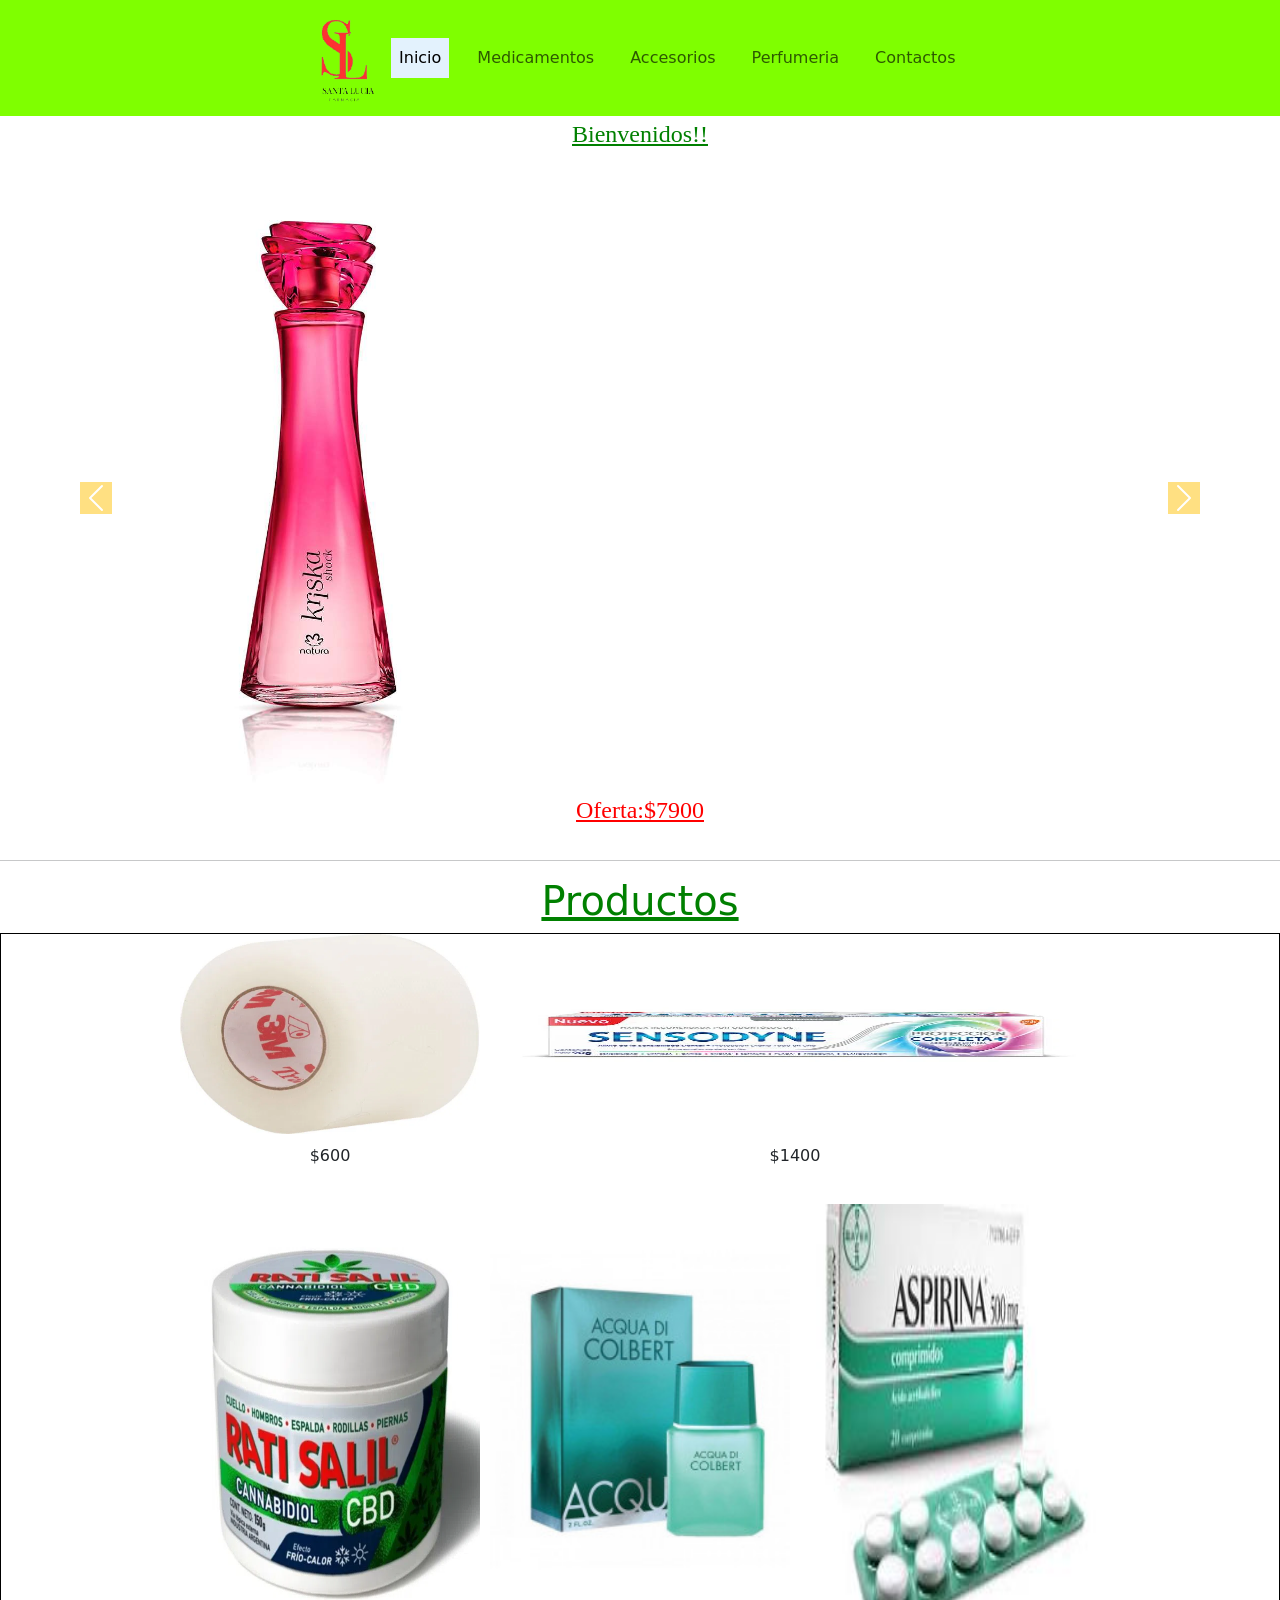
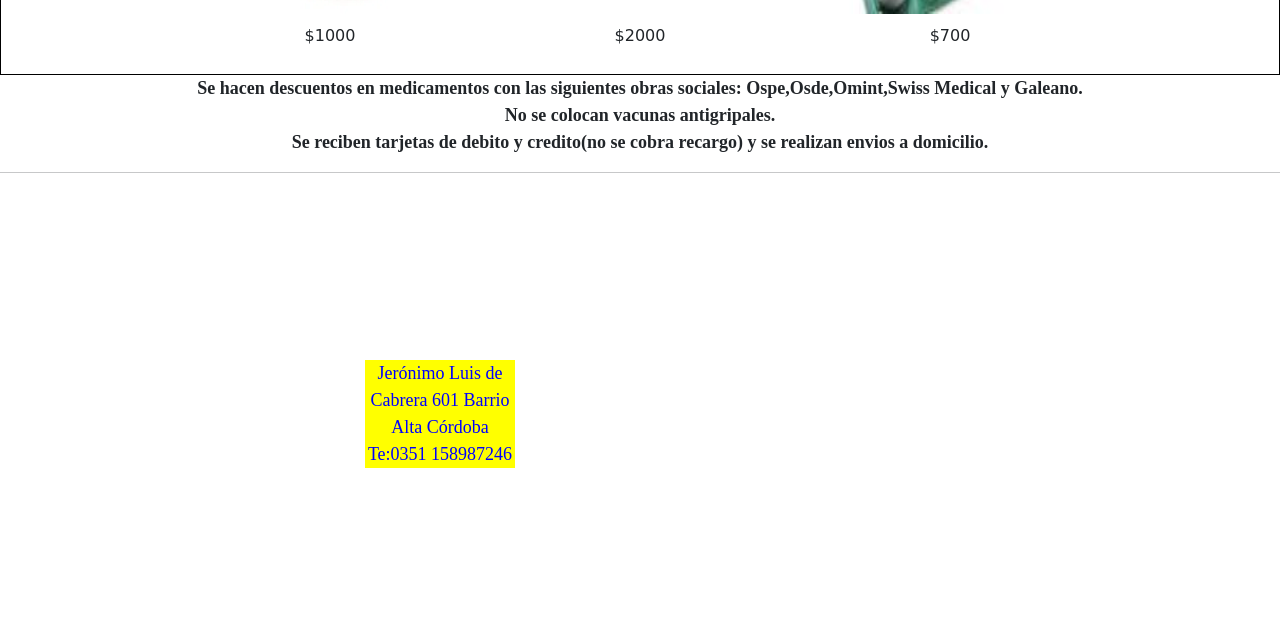
<file: index.html>
<!DOCTYPE html>
<html lang="en">

<head>
    <meta charset="UTF-8">
    <meta http-equiv="X-UA-Compatible" content="IE=edge">
    <meta name="viewport" content="width=device-width, initial-scale=1.0">
    <meta name="description"
        content="2007-2023 Farmacia Santa Lucia se encuentra en barrio Alta Córdoba en Córdoba capital -Argentina- y ofrece además de medicamentos,perfumes,accesorios,un kiosco como anexo y envios a domicilio ">
    <meta name="keywords"
        content="productos farmaceuticos,accesorios de farmacia,perfumes masculinos,perfumes femeninos,medicamentos">
    <meta name="author" content="Lucas Grbcich">
    
    <link rel="shortcut icon" href="favicon.ico" type "image/x-icon">
    <link href="https://cdn.jsdelivr.net/npm/bootstrap@5.3.0-alpha3/dist/css/bootstrap.min.css" rel="stylesheet"
        integrity="sha384-KK94CHFLLe+nY2dmCWGMq91rCGa5gtU4mk92HdvYe+M/SXH301p5ILy+dN9+nJOZ" crossorigin="anonymous">
    <title>Farmacia Santa Lucia | Inicio</title>
    <link rel="stylesheet" href="https://cdnjs.cloudflare.com/ajax/libs/animate.css/4.1.1/animate.min.css">
    <link rel="stylesheet" href="css/style.css">
</head>

<body>
    <!-- menu de opciones -->

    <header>

        <nav class="navbar navbar-expand-lg bg-transparent">
            <div class="container-fluid">
                <a class="navbar-brand" href="#">
                    <img src="img/sl.png" alt="logo" class="logo"></a>
                <button class="navbar-toggler" type="button" data-bs-toggle="collapse"
                    data-bs-target="#navbarSupportedContent" aria-controls="navbarSupportedContent"
                    aria-expanded="false" aria-label="Toggle navigation">
                    <span class="navbar-toggler-icon"></span>
                </button>
                <div class="collapse navbar-collapse" id="navbarSupportedContent">
                    <ul class="navbar-nav me-auto mb-2 mb-lg-0 text-center">
                        <li class="nav-item">
                            <a class="nav-link active" style="background-color: #e3f2fd;" aria-current="page"
                                href="index.html">Inicio</a>
                        </li>
                        <li class="nav-item">
                            <a class="nav-link" href="paginas/medicamentos.html">Medicamentos</a>
                        </li>
                        <li class="nav-item">
                            <a class="nav-link" href="paginas/accesorios.html">Accesorios</a>
                        </li>
                        <li class="nav-item">
                            <a class="nav-link" href="paginas/perfumeria.html">Perfumeria</a>
                        </li>
                        <li class="nav-item">
                            <a class="nav-link" href="paginas/contactos.html">Contactos</a>
                        </li>

                    </ul>

                </div>
            </div>
        </nav>


    </header>

    <main>
        <span>Bienvenidos!!</span>

        <!-- imagenes-->
        <section>
            <!-- Carrusel-->

            <div id="carouselExampleAutoplaying" class="carousel slide " data-bs-ride="carousel">
                <div class="carousel-inner ">
                    <div class="carousel-item active ">
                        <img src="img/kriska.jpg" class="d-block w-50" alt="Perfume femenino Kriska ">
                        <p class="precios">Oferta:$7900</p>
                    </div>
                    <div class="carousel-item r">
                        <img src="img/luna atitude.jpg" class="d-block w-50" alt="Perfume femenino Luna Aptitude">
                        <p class="precios">Oferta:$6000</p>
                    </div>
                    <div class="carousel-item ">
                        <img src="img/natura ekos.jpg" class="d-block w-50" alt="Perfume femenino Natura ekos">
                        <p class="precios">Oferta:$7000</p>
                    </div>
                </div>
                <button class="carousel-control-prev" type="button" data-bs-target="#carouselExampleAutoplaying"
                    data-bs-slide="prev">
                    <span class="carousel-control-prev-icon text-bg-warning p-3" aria-hidden="true"></span>
                    <span class="visually-hidden">Previous</span>
                </button>
                <button class="carousel-control-next" type="button" data-bs-target="#carouselExampleAutoplaying"
                    data-bs-slide="next">
                    <span class="carousel-control-next-icon text-bg-warning p-3" aria-hidden="true"></span>
                    <span class="visually-hidden">Next</span>
                </button>
            </div>

            <hr>
        </section>
        <section>
            <h1 class="animate__animated animate__fadeInDownBig animate__slower 3s"> Productos</h1>
            <div class="contenedor contenedor-mobil">
                <img src="img/cintatransp.webp" alt="cinta transparente" class="img1 imagen-grid-movil">
                <p class="precio-img1">$600</p>
                <img src="img/sensodine.webp" alt="crema dental" class="img2 imagen-grid-movil">
                <p class="precio-img2">$1400</p>
                <img src="img/cremacorporal.webp" alt="crema corporal" class="img3 imagen-grid-movil">
                <p class="precio-img3">$1000</p>
                <img src="img/acqua-di-colbert-edt-60-ml-masc.jpg" alt="colbert" class="img4 imagen-grid-movil">
                <p class="precio-img4">$2000</p>
                <img src="img/aspirina-1.jpg" alt="aspirina" class="img5 imagen-grid-movil">
                <p class="precio-img5">$700</p>
            </div>
        </section>
        <section>
            <div class="parrafo-obrassociales">
                <p>Se hacen descuentos en medicamentos con las siguientes obras sociales: Ospe,Osde,Omint,Swiss Medical
                    y Galeano.<br>No se colocan vacunas antigripales.<br>Se reciben tarjetas de debito y credito(no se
                    cobra recargo) y se realizan envios a domicilio.</p>
            </div>
        </section>
        <hr>
    </main>
    <footer>
        <!-- pie de pagina-->
        <div class="primerparrafo">
            Jerónimo Luis de Cabrera 601
            Barrio Alta Córdoba
            Te:0351 158987246
        </div>
        <iframe
            src="https://www.google.com/maps/embed?pb=!1m18!1m12!1m3!1d3405.610743852777!2d-64.18734318557392!3d-31.397295002468958!2m3!1f0!2f0!3f0!3m2!1i1024!2i768!4f13.1!3m3!1m2!1s0x94329865dcaba54b%3A0xbfb3d4ef8be0bcee!2sJer%C3%B3nimo%20Luis%20de%20Cabrera%20601%2C%20X5000GVM%20C%C3%B3rdoba!5e0!3m2!1ses!2sar!4v1679619810361!5m2!1ses!2sar"
            width="400" height="450" style="border:0;" allowfullscreen="" loading="lazy"
            referrerpolicy="no-referrer-when-downgrade" title="mapa del sitio">
        </iframe>
    </footer>
    <script src="https://cdn.jsdelivr.net/npm/bootstrap@5.3.0-alpha3/dist/js/bootstrap.bundle.min.js"
        integrity="sha384-ENjdO4Dr2bkBIFxQpeoTz1HIcje39Wm4jDKdf19U8gI4ddQ3GYNS7NTKfAdVQSZe"
        crossorigin="anonymous"></script>



</body>

</html>
</file>
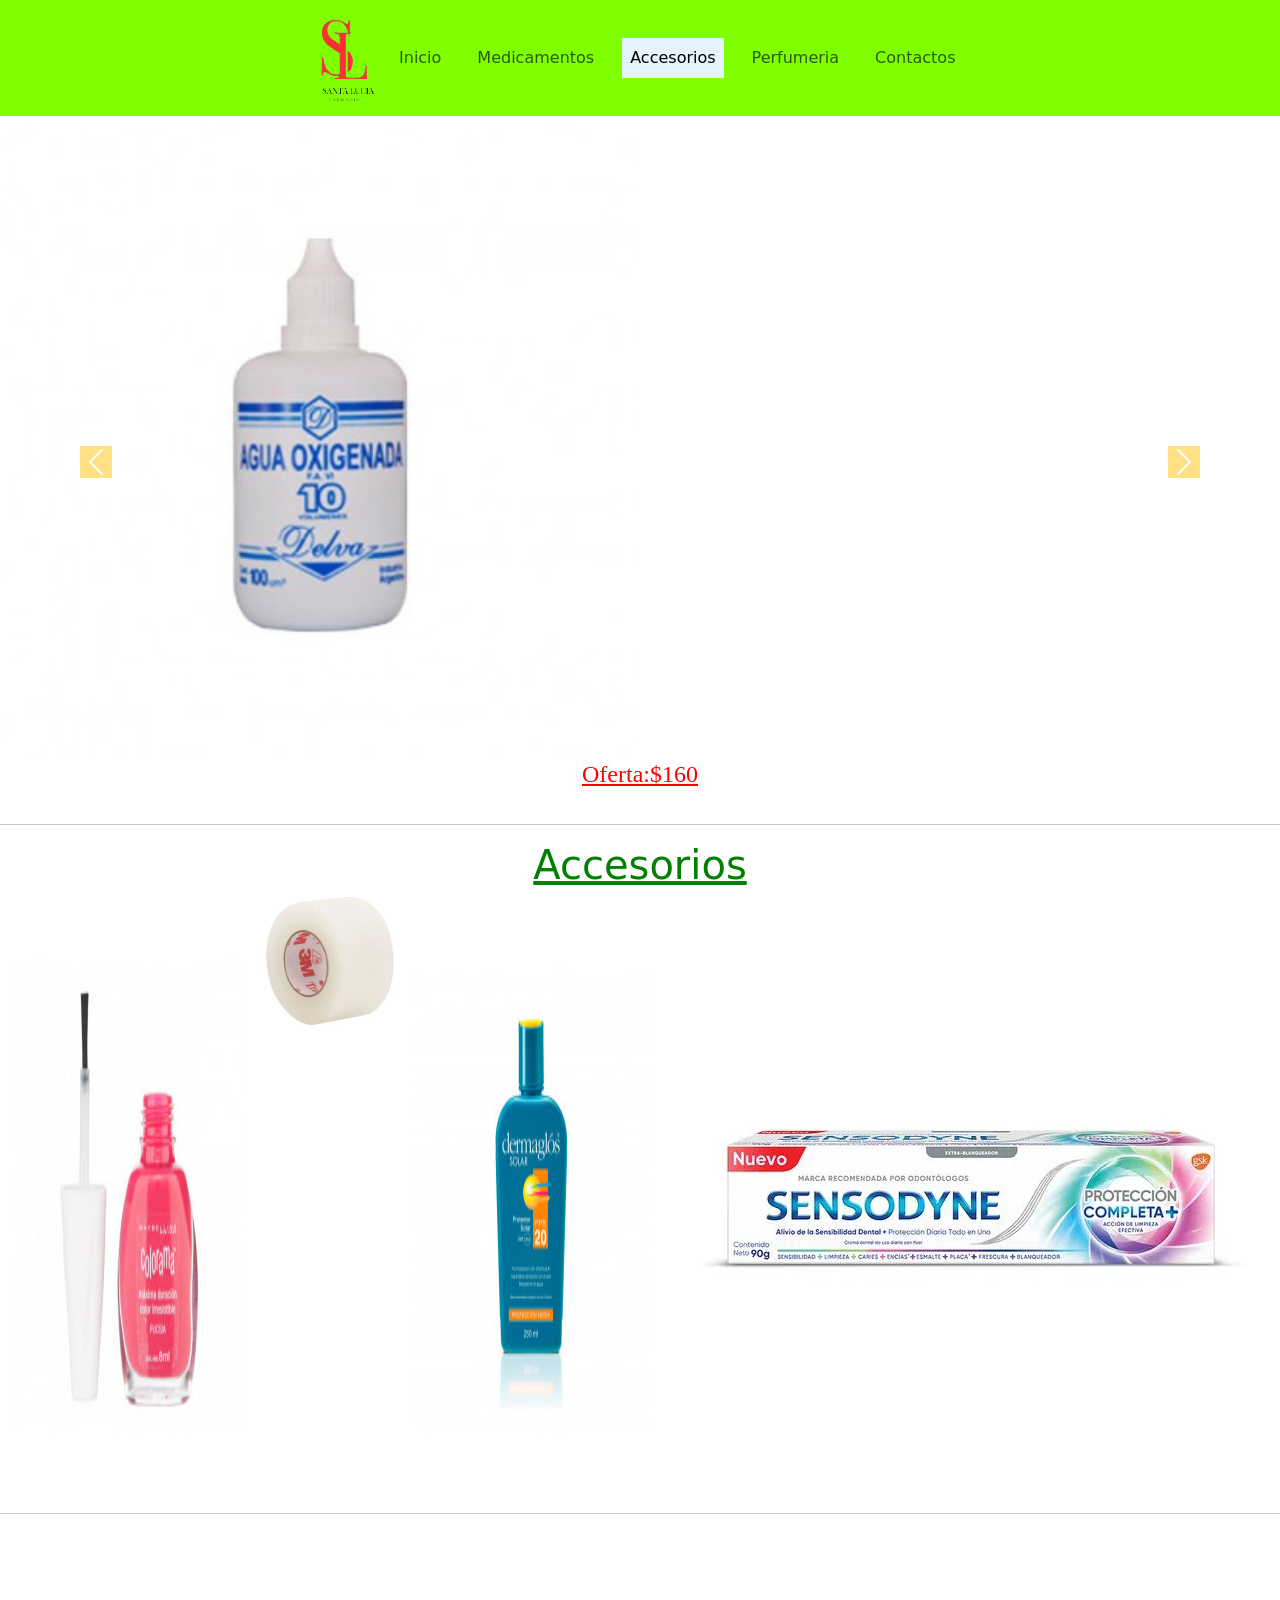
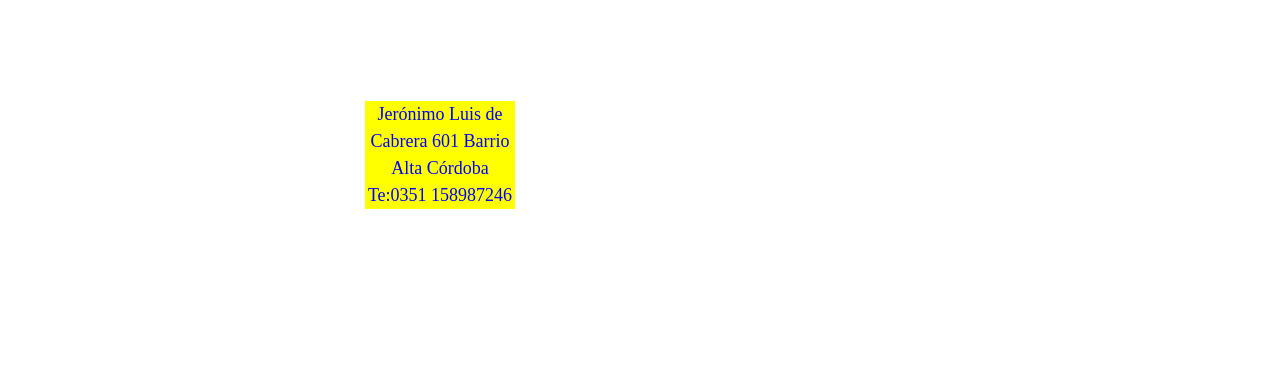
<file: paginas/accesorios.html>
<!DOCTYPE html>
<html lang="en">

<head>
    <meta charset="UTF-8">
    <meta http-equiv="X-UA-Compatible" content="IE=edge">
    <meta name="viewport" content="width=device-width, initial-scale=1.0">
    <meta name="description"
        content="2007-2023 Farmacia Santa Lucia se encuentra en barrio Alta Córdoba en Córdoba capital -Argentina- y ofrece además de medicamentos,perfumes,accesorios,un kiosco como anexo y envios a domicilio ">
    <meta name="keywords"
        content="productos farmaceuticos,accesorios de farmacia,perfumes masculinos,perfumes femeninos,medicamentos">
    <meta name="author" content="Lucas Grbcich">
    <link href="https://cdn.jsdelivr.net/npm/bootstrap@5.3.0-alpha3/dist/css/bootstrap.min.css" rel="stylesheet"
        integrity="sha384-KK94CHFLLe+nY2dmCWGMq91rCGa5gtU4mk92HdvYe+M/SXH301p5ILy+dN9+nJOZ" crossorigin="anonymous">
    <title>Accesorios</title>
    <link rel="stylesheet" href="../css/style.css">
</head>

<body>
    <header>
        <nav class="navbar navbar-expand-lg bg-transparent">
            <div class="container-fluid">
                <a class="navbar-brand" href="#">
                    <img src="../img/sl.png" alt="logo" class="logo"></a>
                <button class="navbar-toggler" type="button" data-bs-toggle="collapse"
                    data-bs-target="#navbarSupportedContent" aria-controls="navbarSupportedContent"
                    aria-expanded="false" aria-label="Toggle navigation">
                    <span class="navbar-toggler-icon"></span>
                </button>
                <div class="collapse navbar-collapse" id="navbarSupportedContent">
                    <ul class="navbar-nav me-auto mb-2 mb-lg-0 text-center">
                        <li class="nav-item">
                            <a class="nav-link " aria-current="page" href="../index.html">Inicio</a>
                        </li>
                        <li class="nav-item">
                            <a class="nav-link" href="medicamentos.html">Medicamentos</a>
                        </li>
                        <li class="nav-item">
                            <a class="nav-link active" style="background-color: #e3f2fd;"
                                href="accesorios.html">Accesorios</a>
                        </li>
                        <li class="nav-item">
                            <a class="nav-link" href="perfumeria.html">Perfumeria</a>
                        </li>
                        <li class="nav-item">
                            <a class="nav-link" href="contactos.html">Contactos</a>
                        </li>

                    </ul>

                </div>
            </div>
        </nav>


    </header>
    <main>
        <section>
            <!-- Carrusel-->
            <div id="carouselExampleAutoplaying" class="carousel slide" data-bs-ride="carousel">
                <div class="carousel-inner">
                    <div class="carousel-item active">
                        <img src="../img/agua oxigenada.jpg" class="d-block w-50  " alt="Agua Oxigenada">
                        <p class="precios">Oferta:$160</p>
                    </div>
                    <div class="carousel-item">
                        <img src="../img/algodon-estrella.jpg" class="d-block w-50" alt="Algodon estrella">
                        <p class="precios">Oferta:$200</p>
                    </div>
                    <div class="carousel-item">
                        <img src="../img/tapones oido.jpg" class="d-block w-50" alt="Tapones para el oido">
                        <p class="precios">Oferta:$600</p>
                    </div>
                </div>
                <button class="carousel-control-prev" type="button" data-bs-target="#carouselExampleAutoplaying"
                    data-bs-slide="prev">
                    <span class="carousel-control-prev-icon text-bg-warning p-3" aria-hidden="true"></span>
                    <span class="visually-hidden">Previous</span>
                </button>
                <button class="carousel-control-next" type="button" data-bs-target="#carouselExampleAutoplaying"
                    data-bs-slide="next">
                    <span class="carousel-control-next-icon text-bg-warning p-3" aria-hidden="true"></span>
                    <span class="visually-hidden">Next</span>
                </button>
            </div>


            <hr>
        </section>
        <section>
            <h1> Accesorios</h1>
            <div class="imagen-accesorio">

                <img src="../img/mymb-colorama-cremoso-fusia-esm.jpg" alt="colorante cremoso">
                <img src="../img/cintatransp.webp" alt="cinta transparente" class="imagen">
                <img src="../img/protector-solar-con-fps-20-dermaglos.jpg" alt="protector solar">
                <img src="../img/sensodine.webp" alt="crema dental">

            </div>
        </section>

        <hr>
    </main>
    <footer>
        <!-- pie de pagina-->
        <div class="primerparrafo">
            Jerónimo Luis de Cabrera 601
            Barrio Alta Córdoba
            Te:0351 158987246
        </div>
        <iframe
            src="https://www.google.com/maps/embed?pb=!1m18!1m12!1m3!1d3405.610743852777!2d-64.18734318557392!3d-31.397295002468958!2m3!1f0!2f0!3f0!3m2!1i1024!2i768!4f13.1!3m3!1m2!1s0x94329865dcaba54b%3A0xbfb3d4ef8be0bcee!2sJer%C3%B3nimo%20Luis%20de%20Cabrera%20601%2C%20X5000GVM%20C%C3%B3rdoba!5e0!3m2!1ses!2sar!4v1679619810361!5m2!1ses!2sar"
            width="400" height="450" style="border:0;" allowfullscreen="" loading="lazy"
            referrerpolicy="no-referrer-when-downgrade"title="mapa del sitio">
        </iframe>
    </footer>
    <script src="https://cdn.jsdelivr.net/npm/bootstrap@5.3.0-alpha3/dist/js/bootstrap.bundle.min.js"
        integrity="sha384-ENjdO4Dr2bkBIFxQpeoTz1HIcje39Wm4jDKdf19U8gI4ddQ3GYNS7NTKfAdVQSZe"
        crossorigin="anonymous"></script>
</body>

</html>
</file>
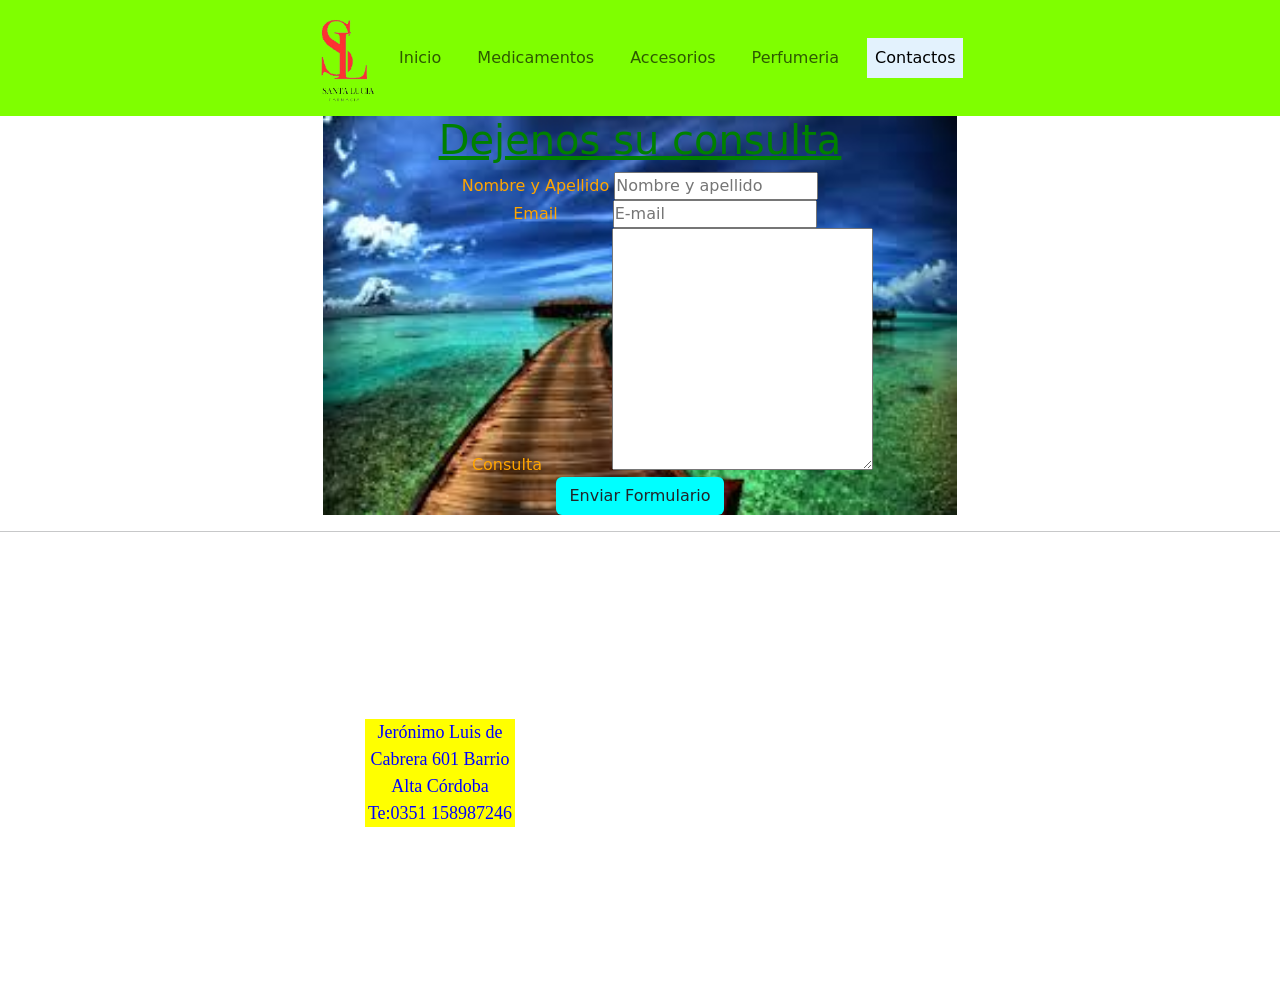
<file: paginas/contactos.html>
<!DOCTYPE html>
<html lang="en">

<head>
    <meta charset="UTF-8">
    <meta http-equiv="X-UA-Compatible" content="IE=edge">
    <meta name="viewport" content="width=device-width, initial-scale=1.0">
    <meta name="description"
        content="2007-2023 Farmacia Santa Lucia se encuentra en barrio Alta Córdoba en Córdoba capital -Argentina- y ofrece además de medicamentos,perfumes,accesorios,un kiosco como anexo y envios a domicilio ">
    <meta name="keywords"
        content="productos farmaceuticos,accesorios de farmacia,perfumes masculinos,perfumes femeninos,medicamentos">
    <meta name="author" content="Lucas Grbcich">
    <link href="https://cdn.jsdelivr.net/npm/bootstrap@5.3.0-alpha3/dist/css/bootstrap.min.css" rel="stylesheet"
        integrity="sha384-KK94CHFLLe+nY2dmCWGMq91rCGa5gtU4mk92HdvYe+M/SXH301p5ILy+dN9+nJOZ" crossorigin="anonymous">

    <title>Contactos</title>
    <link rel="stylesheet" href="../css/style.css">
</head>

<body>
    <header>
        <nav class="navbar navbar-expand-lg bg-transparent">
            <div class="container-fluid">
                <a class="navbar-brand" href="#">
                    <img src="../img/sl.png" alt="logo" class="logo"></a>
                <button class="navbar-toggler" type="button" data-bs-toggle="collapse"
                    data-bs-target="#navbarSupportedContent" aria-controls="navbarSupportedContent"
                    aria-expanded="false" aria-label="Toggle navigation">
                    <span class="navbar-toggler-icon"></span>
                </button>
                <div class="collapse navbar-collapse" id="navbarSupportedContent">
                    <ul class="navbar-nav me-auto mb-2 mb-lg-0 text-center">
                        <li class="nav-item">
                            <a class="nav-link " aria-current="page" href="../index.html">Inicio</a>
                        </li>
                        <li class="nav-item">
                            <a class="nav-link" href="medicamentos.html">Medicamentos</a>
                        </li>
                        <li class="nav-item">
                            <a class="nav-link" href="accesorios.html">Accesorios</a>
                        </li>
                        <li class="nav-item">
                            <a class="nav-link" href="perfumeria.html">Perfumeria</a>
                        </li>
                        <li class="nav-item">
                            <a class="nav-link active" style="background-color: #e3f2fd;"
                                href="contactos.html">Contactos</a>
                        </li>

                    </ul>

                </div>
            </div>
        </nav>

    </header>

    <main>



        <section>
            <form class="formulario formulario-movil" action="https://formsubmit.co/lucasgrbcich@gmail.com"
                method="POST">
                <h1>Dejenos su consulta</h1>
                <div>
                    <label for="Nombre">Nombre y Apellido</label>
                    <input type="text" name="nombre" placeholder="Nombre y apellido" class="ingreso-contacto">
                </div>
                <div>

                    <label for="email">Email </label>
                    <input tyoe="email" name="email" placeholder="E-mail" class="posicion-mail ingreso-contacto">
                </div>
                <div>
                    <label for="Asunto">Consulta</label>
                    <textarea name="Asunto" rows="10" cols="30" class="posicion-consulta ingreso-contacto">
                    </textarea>
                </div>
                <input type="submit" value="Enviar Formulario" class="btn">

            </form>
        </section>
        <hr>
    </main>
    <footer>
        <!-- pie de pagina-->
        <div class="primerparrafo">
            Jerónimo Luis de Cabrera 601
            Barrio Alta Córdoba
            Te:0351 158987246
        </div>
        <iframe
            src="https://www.google.com/maps/embed?pb=!1m18!1m12!1m3!1d3405.610743852777!2d-64.18734318557392!3d-31.397295002468958!2m3!1f0!2f0!3f0!3m2!1i1024!2i768!4f13.1!3m3!1m2!1s0x94329865dcaba54b%3A0xbfb3d4ef8be0bcee!2sJer%C3%B3nimo%20Luis%20de%20Cabrera%20601%2C%20X5000GVM%20C%C3%B3rdoba!5e0!3m2!1ses!2sar!4v1679619810361!5m2!1ses!2sar"
            width="400" height="450" style="border:0;" allowfullscreen="" loading="lazy"
            referrerpolicy="no-referrer-when-downgrade"title="mapa del sitio">
        </iframe>
    </footer>
    <script src="https://cdn.jsdelivr.net/npm/bootstrap@5.3.0-alpha3/dist/js/bootstrap.bundle.min.js"
        integrity="sha384-ENjdO4Dr2bkBIFxQpeoTz1HIcje39Wm4jDKdf19U8gI4ddQ3GYNS7NTKfAdVQSZe"
        crossorigin="anonymous"></script>
</body>

</html>
</file>
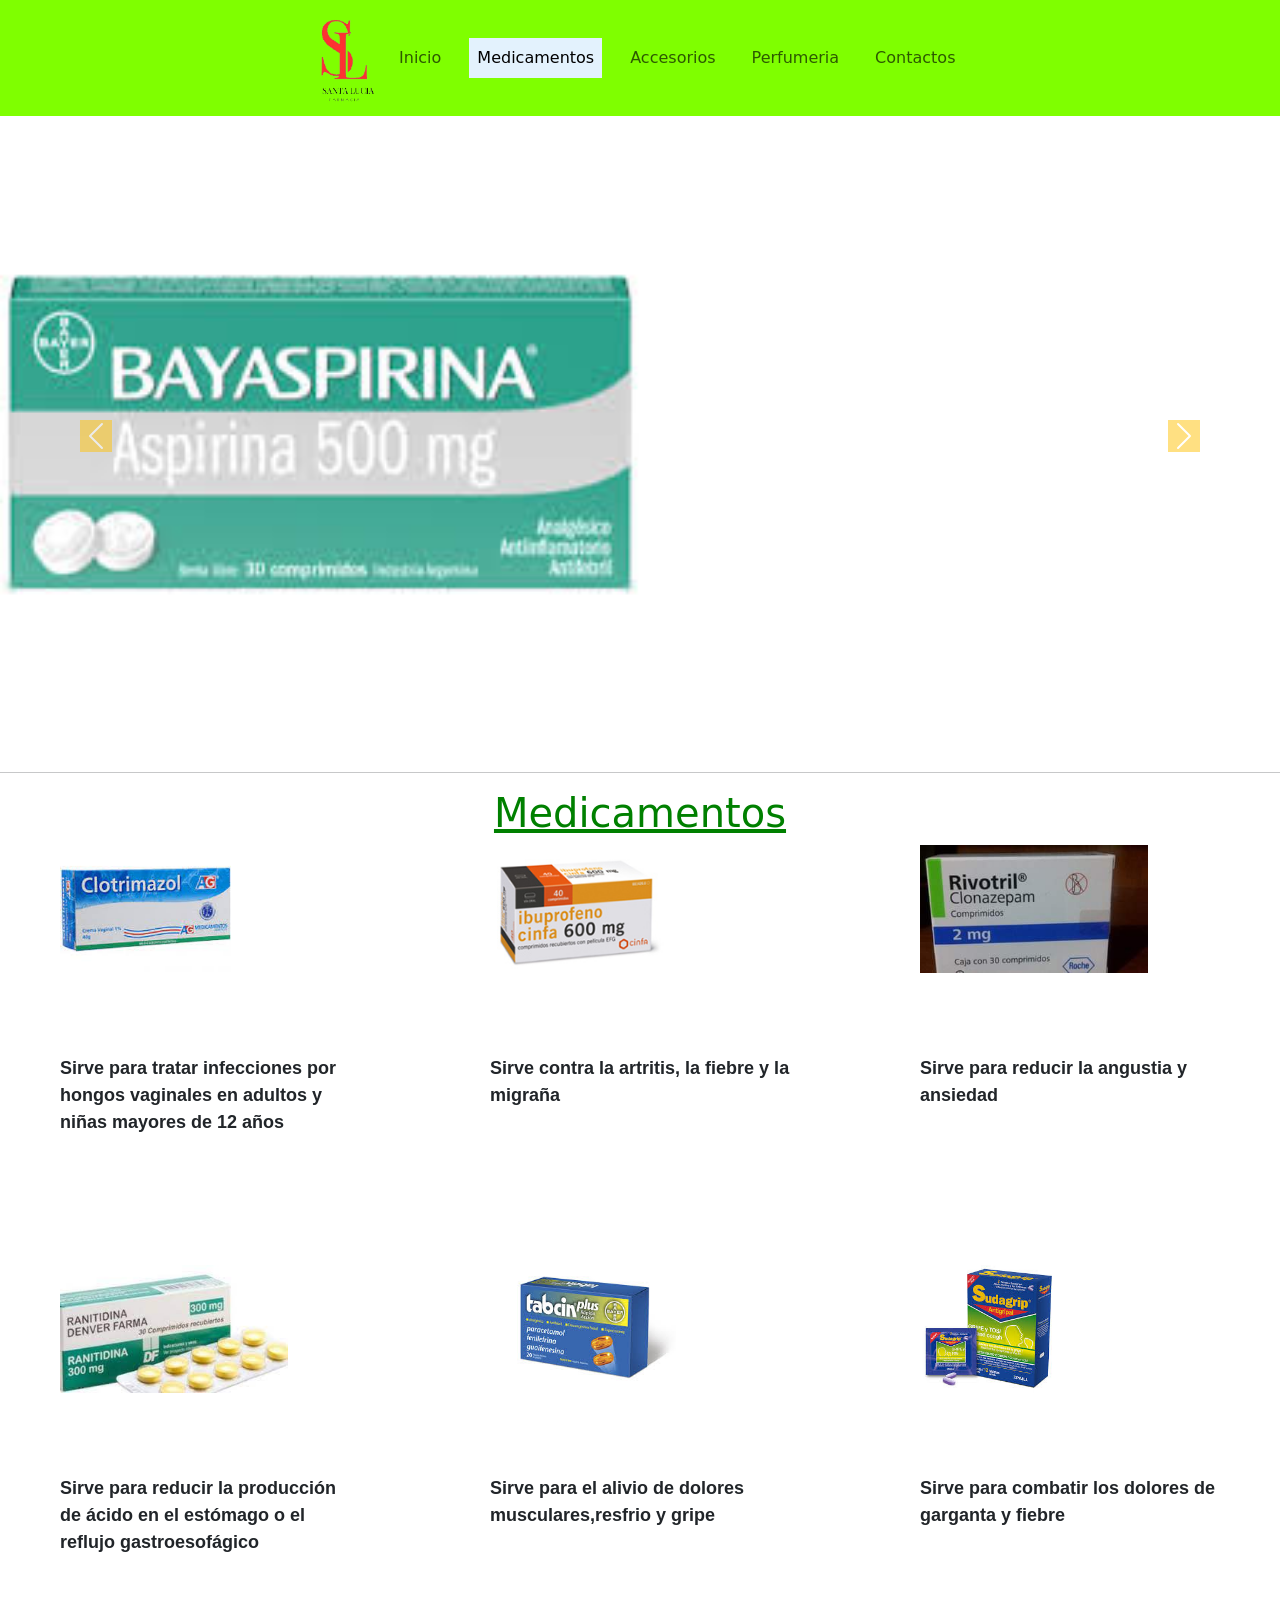
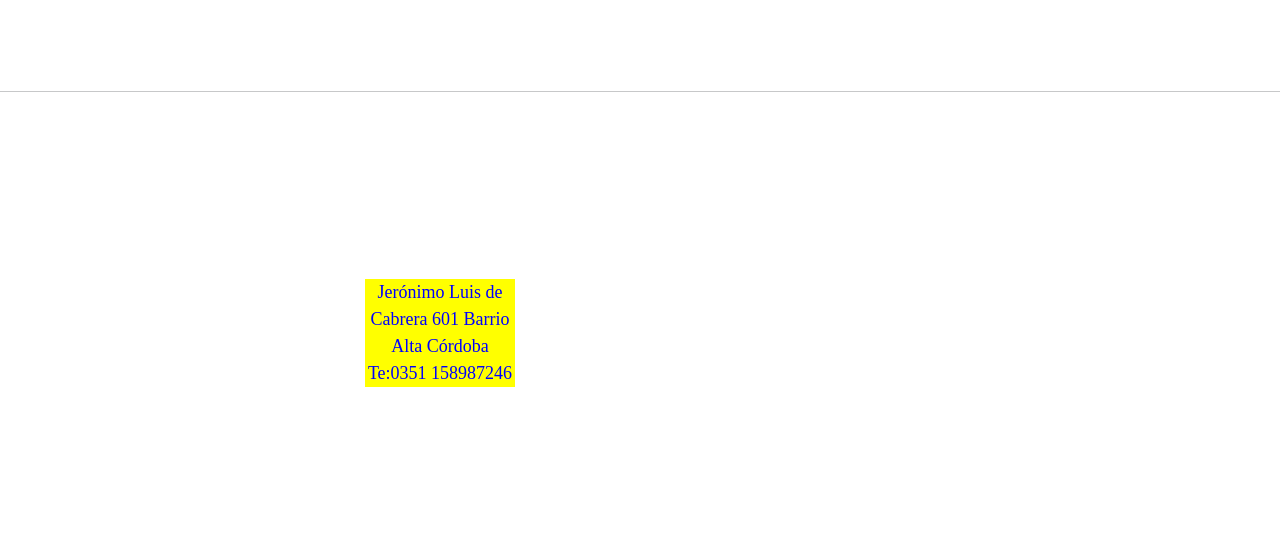
<file: paginas/medicamentos.html>
<!DOCTYPE html>
<html lang="en">

<head>
    <meta charset="UTF-8">
    <meta http-equiv="X-UA-Compatible" content="IE=edge">
    <meta name="viewport" content="width=device-width, initial-scale=1.0">
    <meta name="description"
        content="2007-2023 Farmacia Santa Lucia se encuentra en barrio Alta Córdoba en Córdoba capital -Argentina- y ofrece además de medicamentos,perfumes,accesorios,un kiosco como anexo y envios a domicilio ">
    <meta name="keywords"
        content="productos farmaceuticos,accesorios de farmacia,perfumes masculinos,perfumes femeninos,medicamentos">
    <meta name="author" content="Lucas Grbcich">
    <link href="https://cdn.jsdelivr.net/npm/bootstrap@5.3.0-alpha3/dist/css/bootstrap.min.css" rel="stylesheet"
        integrity="sha384-KK94CHFLLe+nY2dmCWGMq91rCGa5gtU4mk92HdvYe+M/SXH301p5ILy+dN9+nJOZ" crossorigin="anonymous">
    <title>Medicamentos</title>
    <link rel="stylesheet" href="../css/style.css">
</head>

<body>
    <header>
        <nav class="navbar navbar-expand-lg bg-transparent">
            <div class="container-fluid">
                <a class="navbar-brand" href="#">
                    <img src="../img/sl.png" alt="logo" class="logo"></a>
                <button class="navbar-toggler" type="button" data-bs-toggle="collapse"
                    data-bs-target="#navbarSupportedContent" aria-controls="navbarSupportedContent"
                    aria-expanded="false" aria-label="Toggle navigation">
                    <span class="navbar-toggler-icon"></span>
                </button>
                <div class="collapse navbar-collapse" id="navbarSupportedContent">
                    <ul class="navbar-nav me-auto mb-2 mb-lg-0 text-center">
                        <li class="nav-item">
                            <a class="nav-link" aria-current="page" href="../index.html">Inicio</a>
                        </li>
                        <li class="nav-item">
                            <a class="nav-link active" style="background-color: #e3f2fd;"
                                href="medicamentos.html">Medicamentos</a>
                        </li>
                        <li class="nav-item">
                            <a class="nav-link" href="accesorios.html">Accesorios</a>
                        </li>
                        <li class="nav-item">
                            <a class="nav-link" href="perfumeria.html">Perfumeria</a>
                        </li>
                        <li class="nav-item">
                            <a class="nav-link" href="contactos.html">Contactos</a>
                        </li>

                    </ul>

                </div>
            </div>
        </nav>

    </header>

    <main>
        <section>
            <!-- Carrusel-->
            <div id="carouselExampleAutoplaying" class="carousel slide" data-bs-ride="carousel">
                <div class="carousel-inner">
                    <div class="carousel-item active">
                        <img src="../img/bayaspirina.jpg" " class=" d-block w-50 " alt=" remedio para dolores
                            musculares">
                    </div>
                    <div class="carousel-item">
                        <img src="../img/tafirol.jpg" class="d-block w-50" alt="remedio para los dolores de espalda">
                    </div>
                    <div class="carousel-item">
                        <img src="../img/cafiaspirina.jpg" class="d-block w-50" alt="remedio para el dolor de cabeza">
                    </div>
                </div>
                <button class="carousel-control-prev" type="button" data-bs-target="#carouselExampleAutoplaying"
                    data-bs-slide="prev">
                    <span class="carousel-control-prev-icon text-bg-warning p-3" aria-hidden="true"></span>
                    <span class="visually-hidden">Previous</span>
                </button>
                <button class="carousel-control-next" type="button" data-bs-target="#carouselExampleAutoplaying"
                    data-bs-slide="next">
                    <span class="carousel-control-next-icon text-bg-warning p-3" aria-hidden="true"></span>
                    <span class="visually-hidden">Next</span>
                </button>
            </div>

            <hr>
        </section>
        <section>
            <h1> Medicamentos</h1>
            <div class="imagen-medicamentos medicamentos-mobil">
                <img src="../img/clotrimazol.jpg" alt="para tratar infecciones por hongos vaginales"
                    class="imagen imgmed1">
                <p textomed1>Sirve para tratar infecciones por hongos vaginales en adultos y niñas mayores de 12 años
                </p>
                <img src="../img/medicamento-genérico-1-1.jpg" alt="Ibuprofeno cinfa 600 mg" class="imagen imgmed2">
                <p textomed2> Sirve contra la artritis, la fiebre y la migraña</p>
                <img src="../img/rivotril.jpg" alt="medicamento para dormir" class="imagen imgmed3">
                <p textomed3>Sirve para reducir la angustia y ansiedad</p>
                <img src="../img/ranitidina.jpg" alt="medicamento para la acidez" class="imagen imgmed4">
                <p textomed4>Sirve para reducir la producción de ácido en el estómago o el reflujo gastroesofágico</p>
                <img src="../img/tabcin-plus.jpg" alt="medicamento para el resfrio" class="imagen imgmed5">
                <p textomed5>Sirve para el alivio de dolores musculares,resfrio y gripe</p>
                <img src="../img/sudagrip.jpg " alt="medicamento para la gripe" class="imagen imgmed6">
                <p textomed6>Sirve para combatir los dolores de garganta y fiebre</p>
            </div>
        </section>
        <hr>
    </main>
    <footer>
        <!-- pie de pagina-->
        <div class="primerparrafo">
            Jerónimo Luis de Cabrera 601
            Barrio Alta Córdoba
            Te:0351 158987246
        </div>
        <iframe
            src="https://www.google.com/maps/embed?pb=!1m18!1m12!1m3!1d3405.610743852777!2d-64.18734318557392!3d-31.397295002468958!2m3!1f0!2f0!3f0!3m2!1i1024!2i768!4f13.1!3m3!1m2!1s0x94329865dcaba54b%3A0xbfb3d4ef8be0bcee!2sJer%C3%B3nimo%20Luis%20de%20Cabrera%20601%2C%20X5000GVM%20C%C3%B3rdoba!5e0!3m2!1ses!2sar!4v1679619810361!5m2!1ses!2sar"
            width="400" height="450" style="border:0;" allowfullscreen="" loading="lazy"
            referrerpolicy="no-referrer-when-downgrade" title="mapa del sitio">
        </iframe>
    </footer>
    <script src="https://cdn.jsdelivr.net/npm/bootstrap@5.3.0-alpha3/dist/js/bootstrap.bundle.min.js"
        integrity="sha384-ENjdO4Dr2bkBIFxQpeoTz1HIcje39Wm4jDKdf19U8gI4ddQ3GYNS7NTKfAdVQSZe"
        crossorigin="anonymous"></script>
</body>

</html>
</file>
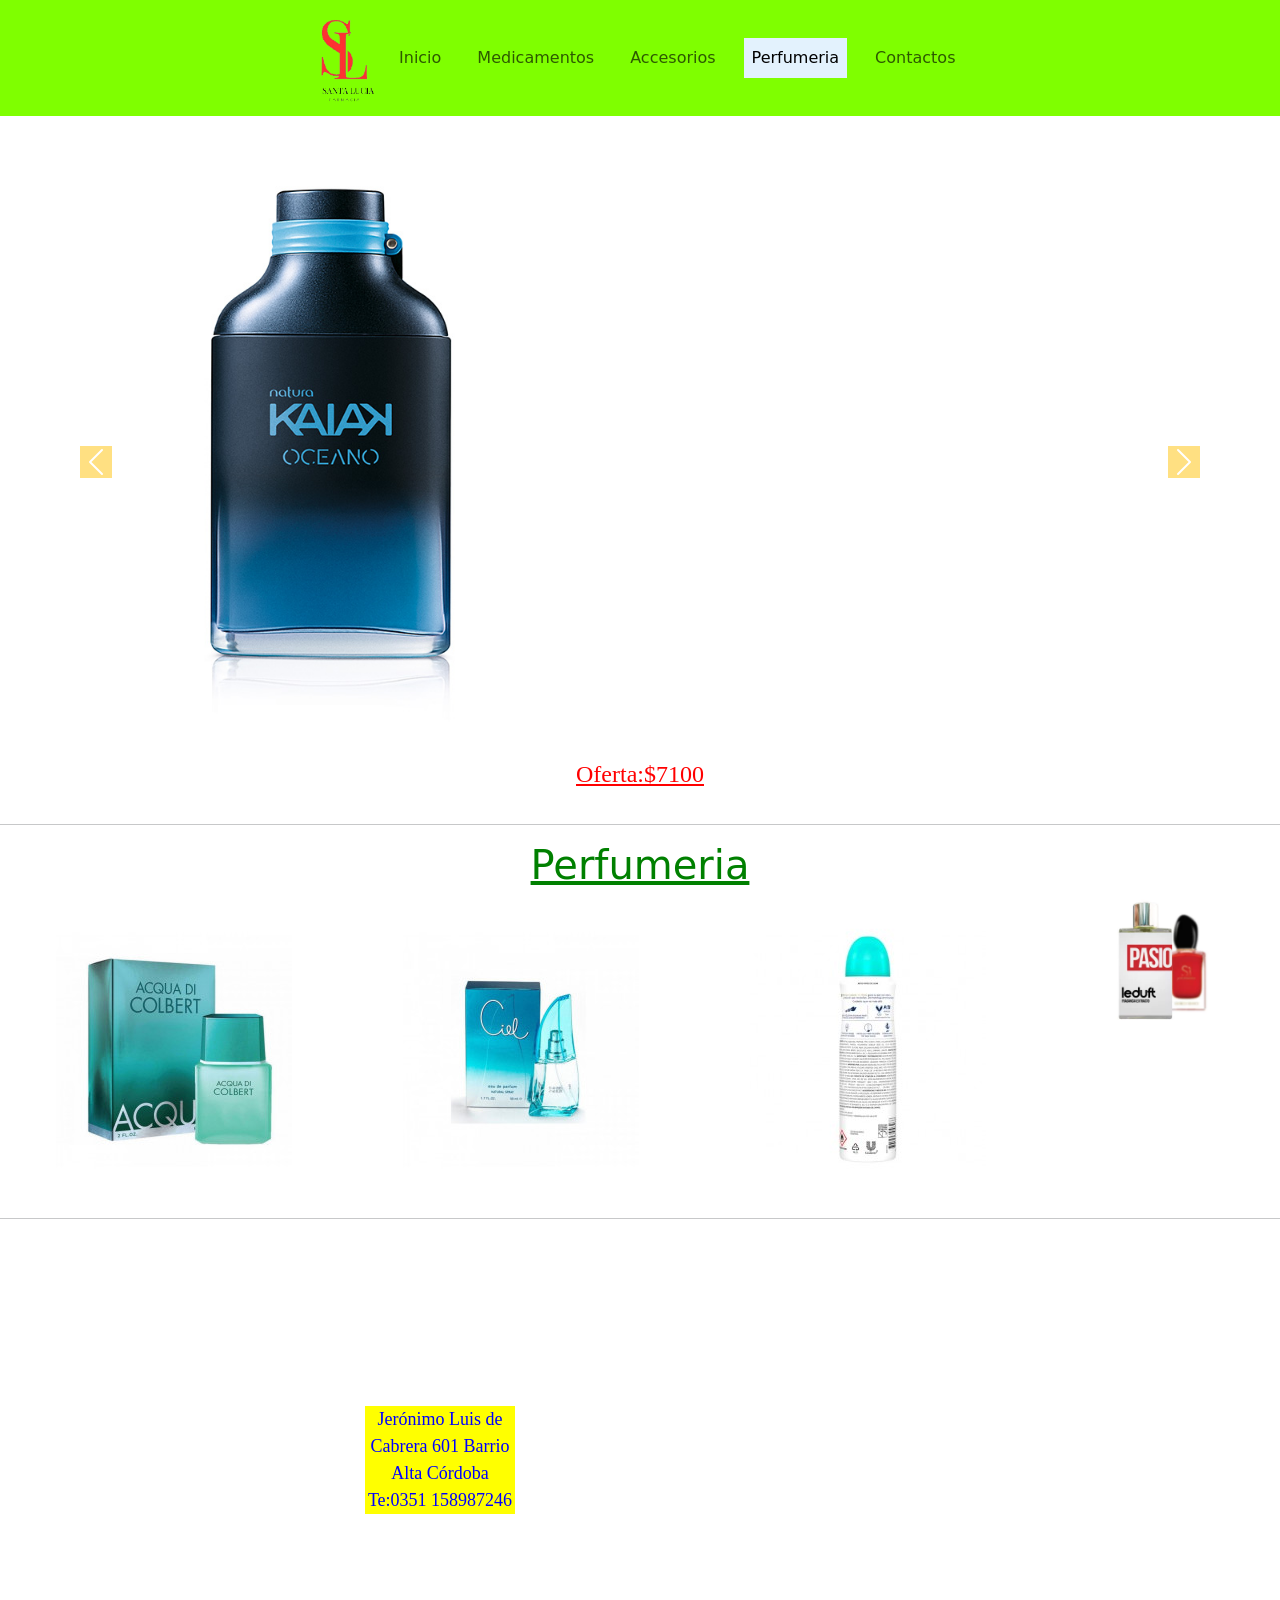
<file: paginas/perfumeria.html>
<!DOCTYPE html>
<html lang="en">

<head>
    <meta charset="UTF-8">
    <meta http-equiv="X-UA-Compatible" content="IE=edge">
    <meta name="viewport" content="width=device-width, initial-scale=1.0">
    <meta name="description"
        content="2007-2023 Farmacia Santa Lucia se encuentra en barrio Alta Córdoba en Córdoba capital -Argentina- y ofrece además de medicamentos,perfumes,accesorios,un kiosco como anexo y envios a domicilio ">
    <meta name="keywords"
        content="productos farmaceuticos,accesorios de farmacia,perfumes masculinos,perfumes femeninos,medicamentos">
    <meta name="author" content="Lucas Grbcich">
    <link href="https://cdn.jsdelivr.net/npm/bootstrap@5.3.0-alpha3/dist/css/bootstrap.min.css" rel="stylesheet"
        integrity="sha384-KK94CHFLLe+nY2dmCWGMq91rCGa5gtU4mk92HdvYe+M/SXH301p5ILy+dN9+nJOZ" crossorigin="anonymous">
    <link rel="stylesheet" href="https://cdnjs.cloudflare.com/ajax/libs/animate.css/4.1.1/animate.min.css">
    <title>Perfumeria</title>
    <link rel="stylesheet" href="../css/style.css">
</head>

<body>
    <header>
        <nav class="navbar navbar-expand-lg bg-transparent">
            <div class="container-fluid">
                <a class="navbar-brand" href="#">
                    <img src="../img/sl.png" alt="logo" class="logo"></a>
                <button class="navbar-toggler" type="button" data-bs-toggle="collapse"
                    data-bs-target="#navbarSupportedContent" aria-controls="navbarSupportedContent"
                    aria-expanded="false" aria-label="Toggle navigation">
                    <span class="navbar-toggler-icon"></span>
                </button>
                <div class="collapse navbar-collapse" id="navbarSupportedContent">
                    <ul class="navbar-nav me-auto mb-2 mb-lg-0 text-center">
                        <li class="nav-item">
                            <a class="nav-link" aria-current="page" href="../index.html">Inicio</a>
                        </li>
                        <li class="nav-item">
                            <a class="nav-link" href="medicamentos.html">Medicamentos</a>
                        </li>
                        <li class="nav-item">
                            <a class="nav-link" href="accesorios.html">Accesorios</a>
                        </li>
                        <li class="nav-item">
                            <a class="nav-link active" style="background-color: #e3f2fd;"
                                href="perfumeria.html">Perfumeria</a>
                        </li>
                        <li class="nav-item">
                            <a class="nav-link" href="contactos.html">Contactos</a>
                        </li>

                    </ul>

                </div>
            </div>
        </nav>

    </header>

    <main>
        <section>
            <!-- Carrusel-->
            <div id="carouselExampleAutoplaying" class="carousel slide" data-bs-ride="carousel">
                <div class="carousel-inner">
                    <div class="carousel-item active">
                        <img src="../img/kaiak oceano.jpg" class="d-block w-50  " alt="perfume masculino kaiak oceano">
                        <p class="precios">Oferta:$7100 </p>
                    </div>
                    <div class="carousel-item">
                        <img src="../img/homen.jpg" class="d-block w-50" alt="Perfume masculino homen">
                        <p class="precios">Oferta:$6000</p>
                    </div>
                    <div class="carousel-item">
                        <img src="../img/esencial.jpg" class="d-block w-50" alt="Perfume masculino esencial">
                        <p class="precios">Oferta:$5800</p>
                    </div>
                    <div class="carousel-item">
                        <img src="../img/missdior.webp" class="d-block w-50" alt="Perfume femenino Miss dior">
                        <p class="precios">Oferta:$3000</p>
                    </div>
                    <div class="carousel-item">
                        <img src="../img/chanel5.webp" class="d-block w-50" alt="Perfume femenino chanel5">
                        <p class="precios">Oferta:$4000</p>
                    </div>
                </div>
                <button class="carousel-control-prev" type="button" data-bs-target="#carouselExampleAutoplaying"
                    data-bs-slide="prev">
                    <span class="carousel-control-prev-icon text-bg-warning p-3" aria-hidden="true"></span>
                    <span class="visually-hidden">Previous</span>
                </button>
                <button class="carousel-control-next" type="button" data-bs-target="#carouselExampleAutoplaying"
                    data-bs-slide="next">
                    <span class="carousel-control-next-icon text-bg-warning p-3" aria-hidden="true"></span>
                    <span class="visually-hidden">Next</span>
                </button>
            </div>


            <hr>
        </section>
        <section>
            <h1 class="animate__animated animate__fadeInRight animate__slower 3s">Perfumeria</h1>
            <div class="imagen-perfumeria">

                <img src="../img/acqua-di-colbert-edt-60-ml-masc.jpg" alt="acqua di acqua-di-colbert perfume-masc">
                <img src="../img/ciel-clasico-edt-50-ml-fem.jpg" alt="perfume femenino ciel">
                <img src="../img/dove-pera-vegan-aer-ap-150-ml-des-.jpg" alt="dove desodorante femenino">
                <img src="../img/PASION-B-300x300.webp" alt="perfume femenino" class="imagen">

            </div>
        </section>
        <hr>
    </main>
    <footer>
        <!-- pie de pagina-->
        <div class="primerparrafo">
            Jerónimo Luis de Cabrera 601
            Barrio Alta Córdoba
            Te:0351 158987246
        </div>
        <iframe
            src="https://www.google.com/maps/embed?pb=!1m18!1m12!1m3!1d3405.610743852777!2d-64.18734318557392!3d-31.397295002468958!2m3!1f0!2f0!3f0!3m2!1i1024!2i768!4f13.1!3m3!1m2!1s0x94329865dcaba54b%3A0xbfb3d4ef8be0bcee!2sJer%C3%B3nimo%20Luis%20de%20Cabrera%20601%2C%20X5000GVM%20C%C3%B3rdoba!5e0!3m2!1ses!2sar!4v1679619810361!5m2!1ses!2sar"
            width="400" height="450" style="border:0;" allowfullscreen="" loading="lazy"
            referrerpolicy="no-referrer-when-downgrade"title="mapa del sitio">
        </iframe>
    </footer>
    <script src="https://cdn.jsdelivr.net/npm/bootstrap@5.3.0-alpha3/dist/js/bootstrap.bundle.min.js"
        integrity="sha384-ENjdO4Dr2bkBIFxQpeoTz1HIcje39Wm4jDKdf19U8gI4ddQ3GYNS7NTKfAdVQSZe"
        crossorigin="anonymous"></script>
</body>

</html>
</file>
<file: css/style.css>
* {
  margin: 0;
  padding: 0;
  box-sizing: border-box;
}

header {
  display: flex;
  justify-content: space-around;
  align-items: center;
  background-color: chartreuse;
}
header .logo {
  height: 90px;
}
header .navbar-nav a {
  text-decoration: none;
}
header .navbar-nav a:hover {
  color: red;
}
header .navbar-nav a:active {
  font-size: 30px;
}
header nav div div ul {
  display: flex;
  list-style: none;
  gap: 20px;
}

main h1 {
  color: green;
  text-align: center;
  text-decoration: underline;
}
main span {
  color: green;
  font-family: "Times New Roman", Times, serif;
  font-size: 24px;
  display: flex;
  justify-content: center;
  text-decoration: underline;
}
main .imagen {
  height: 128px;
}
main section .precios {
  font-family: "Times New Roman", Times, serif;
  color: red;
  font-size: 24px;
  text-align: center;
  text-decoration: underline;
}
main section .contenedor {
  display: grid;
  grid-template-rows: 200px 50px 200px 200px 50px;
  grid-template-columns: repeat(3, 300px);
  border: 1px solid black;
  row-gap: 10px;
  column-gap: 10px;
  justify-content: center;
}
main section .img1 {
  height: 100%;
  width: 100%;
  grid-row: 1/2;
  grid-column: 1/2;
}
main section .img2 {
  height: 100%;
  width: 100%;
  grid-row: 1/2;
  grid-column: 2/4;
}
main section .precio-img1 {
  height: 100%;
  width: 100%;
  grid-row: 2/3;
  grid-column: 1/2;
  text-align: center;
}
main section .precio-img2 {
  height: 100%;
  width: 100%;
  grid-row: 2/3;
  grid-column: 2/4;
  text-align: center;
}
main section .img3 {
  height: 100%;
  width: 100%;
  grid-row: 3/5;
  grid-column: 1/2;
}
main section .img4 {
  height: 100%;
  width: 100%;
  grid-row: 3/5;
  grid-column: 2/3;
}
main section .img5 {
  height: 100%;
  width: 100%;
  grid-row: 3/5;
  grid-column: 3/4;
}
main section .precio-img3 {
  height: 100%;
  width: 100%;
  grid-row: 5/6;
  grid-column: 1/2;
  text-align: center;
}
main section .precio-img4 {
  height: 100%;
  width: 100%;
  grid-row: 5/6;
  grid-column: 2/3;
  text-align: center;
}
main section .precio-img5 {
  height: 100%;
  width: 100%;
  grid-row: 5/6;
  grid-column: 3/4;
  text-align: center;
}
main section .parrafo-obrassociales {
  font-family: "Times New Roman", Times, serif;
  font-weight: bold;
  font-size: 18px;
  display: block;
  text-align: center;
}
main section .formulario {
  margin: 0 auto;
  display: flex;
  flex-direction: column;
  align-items: center;
  align-content: center;
  overflow: auto;
  color: orange;
  background-image: url("../img/fondo.jpg");
  background-size: contain;
  background-repeat: no-repeat;
  background-position: center;
}
main section .ingreso-contacto {
  color: blue;
}
main section .posicion-mail, main section .posicion-consulta {
  position: relative;
  left: 50px;
}
main section .posicion-consulta {
  left: 65px;
}
main section .btn {
  background-color: aqua;
  border: radius 20px;
}
main section .imagen-accesorio {
  display: flex;
  justify-content: space-around;
  overflow: auto;
}
main section .imagen-accesorio img {
  transition: all 2s;
}
main section .imagen-accesorio img:hover {
  transform: scale(1.3);
}
main section .imagen-perfumeria {
  display: flex;
  justify-content: space-around;
  overflow: auto;
}
main section .imagen-medicamentos {
  display: grid;
  grid-template-rows: 200px 200px 200px 200px;
  grid-template-columns: 300px 300px 300px;
  row-gap: 10px;
  column-gap: 10px;
  justify-content: space-around;
  overflow: auto;
}
main section .imgmed1 {
  grid-row: 1/2;
  grid-column: 1/2;
}
main section .textomed1 {
  grid-row: 2/3;
  grid-column: 1/2;
}
main section .imgmed2 {
  grid-row: 1/2;
  grid-column: 2/3;
}
main section .textomed2 {
  grid-row: 2/3;
  grid-column: 2/3;
}
main section .imgmed3 {
  grid-row: 1/2;
  grid-column: 3/4;
}
main section .textomed3 {
  grid-row: 2/3;
  grid-column: 3/4;
}
main section .imgmed4 {
  grid-row: 3/4;
  grid-column: 1/2;
}
main section .textomed4 {
  grid-row: 4/5;
  grid-column: 1/2;
}
main section .imgmed5 {
  grid-row: 3/4;
  grid-column: 2/3;
}
main section .textomed5 {
  grid-row: 4/5;
  grid-column: 2/3;
}
main section .imgmed6 {
  grid-row: 3/4;
  grid-column: 3/4;
}
main section .textomed6 {
  grid-row: 4/5;
  grid-column: 3/4;
}
main section .imagen-medicamentos p {
  font-family: Arial, Helvetica, sans-serif;
  font-size: 18px;
  font-weight: bold;
}

footer {
  display: flex;
  justify-content: center;
  align-items: center;
}
footer .primerparrafo {
  font-family: "Times New Roman", Times, serif;
  color: blue;
  font-size: 18px;
  width: 150px;
  background-color: yellow;
  display: inline-block;
  overflow: auto;
  text-align: center;
}

@media screen and (max-width: 425px) {
  main section .imagen-accesorio {
    height: 128px;
    overflow: auto;
  }
  main section .imagen-perfumeria {
    height: 128px;
    overflow: auto;
  }
  main section .medicamentos-mobil {
    grid-template-rows: 200px 50px 200px 50px;
    grid-template-columns: repeat(3, 1fr);
    overflow: auto;
  }
  main section .medicamentos-mobil img {
    height: 64px;
  }
  main section .medicamentos-mobil p {
    font-size: 10px;
  }
  main section .contenedor-mobil {
    grid-template-rows: 200px 50px 200px 200px 50px;
    grid-template-columns: repeat(3, 1fr);
    overflow: auto;
  }
  main section .imagen-grid-movil {
    object-fit: contain;
  }
  main section .formulario-movil {
    margin: 0 auto;
    display: flex;
    flex-direction: column;
    align-items: center;
    align-content: center;
    overflow: auto;
    color: orange;
    background-image: url("../img/fondo.jpg");
    background-size: cover;
    background-repeat: no-repeat;
    background-position: center;
  }
}
@media screen and (min-width: 425px) and (max-width: 768px) {
  main section .imagen-accesorio {
    height: 128px;
    overflow: auto;
  }
  main section .imagen-perfumeria {
    height: 128px;
    overflow: auto;
  }
  main section .medicamentos-mobil {
    grid-template-rows: 200px 200px 200px 200px;
    grid-template-columns: repeat(3, 1fr);
    overflow: auto;
  }
  main section .medicamentos-mobil img {
    height: 64px;
  }
  main section .medicamentos-mobil p {
    font-size: 10px;
  }
  main section .contenedor-mobil {
    grid-template-rows: 200px 50px 200px 200px 50px;
    grid-template-columns: repeat(3, 1fr);
    overflow: auto;
  }
  main section .formulario-movil {
    margin: 0 auto;
    display: flex;
    flex-direction: column;
    align-items: center;
    align-content: center;
    overflow: auto;
    color: orange;
    background-image: url("../img/fondo.jpg");
    background-size: cover;
    background-repeat: no-repeat;
    background-position: center;
  }
}

/*# sourceMappingURL=style.css.map */
</file>
